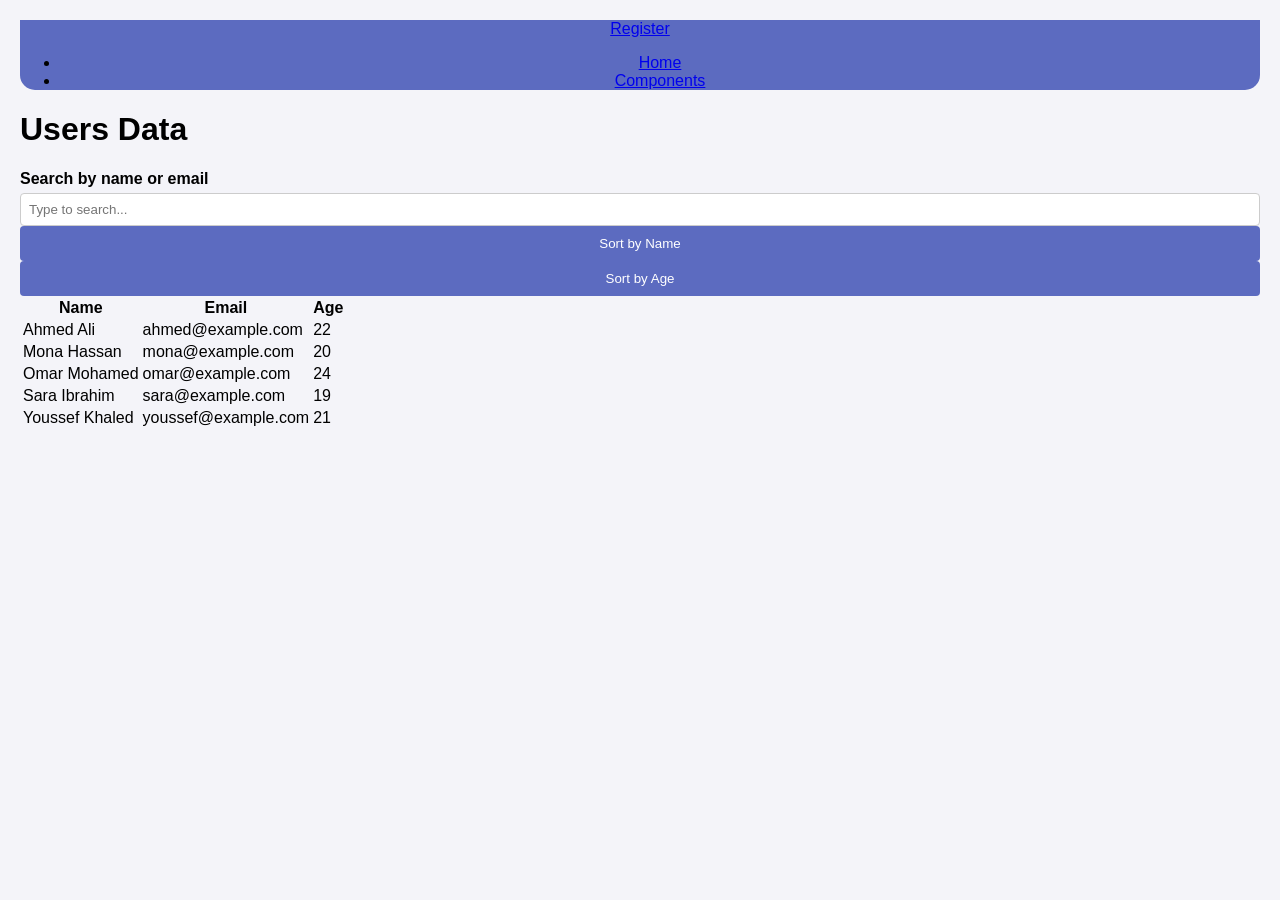
<file: javaScript_assignment/html/data.html>
<!doctype html>
<html lang="en">
  <head>
    <meta charset="UTF-8" />
    <meta name="viewport" content="width=device-width, initial-scale=1.0" />
    <link rel="stylesheet" href="../css/styles.css" />
    <script src="../js/data.js" defer></script>
    <title>Data Table</title>
  </head>
  <body>
    <header class="site-header">
      <a
        class="logo"
        href="C:\Users\ITLEGEND\OneDrive\Desktop\project\javaScript_assignment\html\validation.html"
        >Register</a
      >

      <nav aria-label="Main navigation">
        <ul>
          <li>
            <a
              href="C:\Users\ITLEGEND\OneDrive\Desktop\project\javaScript_assignment\html\validation.html"
              >Home</a
            >
          </li>
          <li><a class="active" href="data.html">Components</a></li>
        </ul>
      </nav>
    </header>

    <main class="data-container">
      <h1>Users Data</h1>

      <div class="controls">
        <label for="searchInput">Search by name or email</label>
        <input type="search" id="searchInput" placeholder="Type to search..." />

        <button type="button" id="sortNameButton">Sort by Name</button>

        <button type="button" id="sortAgeButton">Sort by Age</button>
      </div>

      <div class="table-wrapper">
        <table>
          <thead>
            <tr>
              <th>Name</th>
              <th>Email</th>
              <th>Age</th>
            </tr>
          </thead>
          <tbody id="usersTableBody"></tbody>
        </table>
      </div>

      <p id="emptyMessage" role="status"></p>
    </main>
  </body>
</html>
</file>
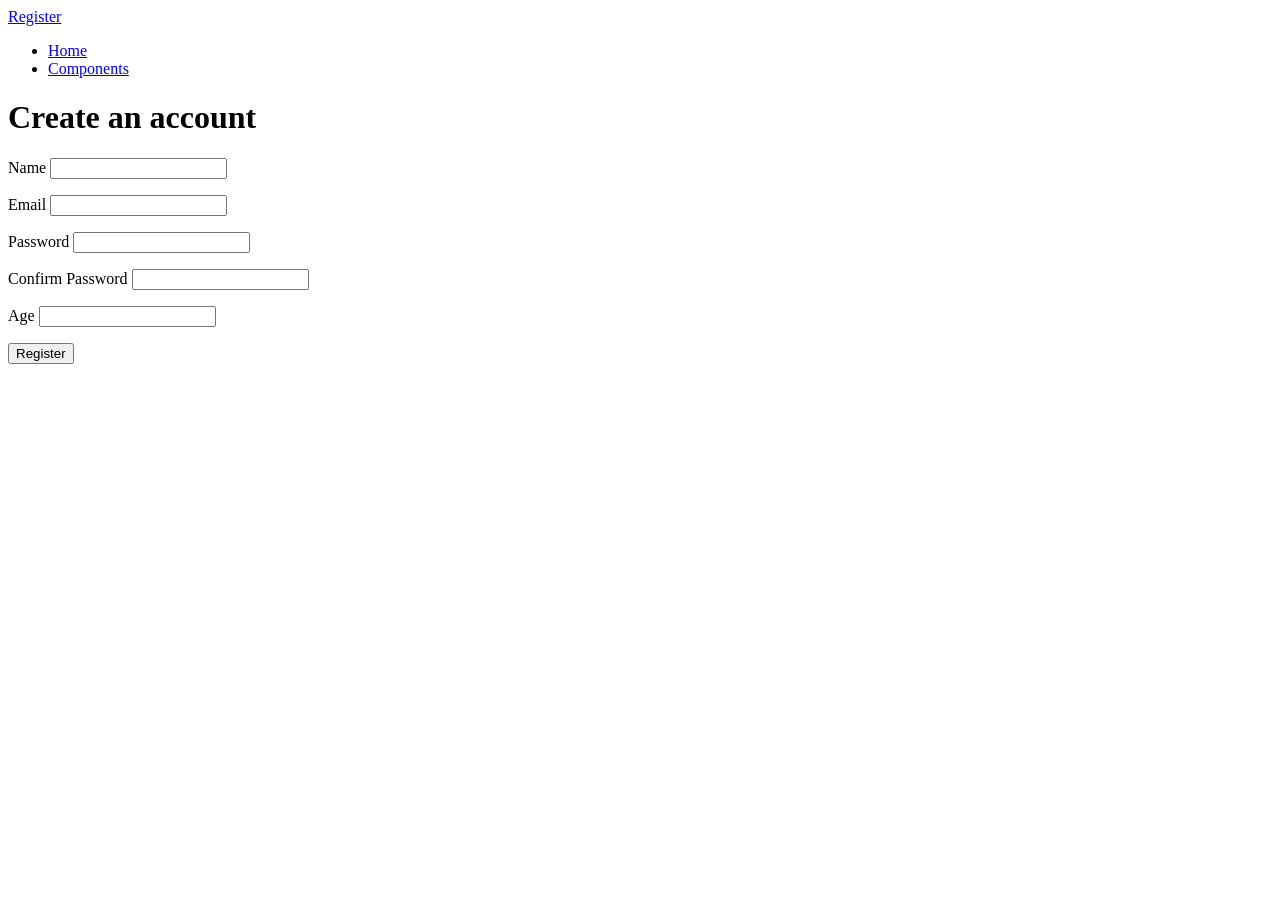
<file: javaScript_assignment/html/validation.html>
<!doctype html>
<html lang="en">
  <head>
    <meta charset="UTF-8" />
    <meta name="viewport" content="width=device-width, initial-scale=1.0" />
    <link
      rel="stylesheet"
      href="C:\Users\ITLEGEND\OneDrive\Desktop\project\javaScript_assignment\css\styles.css"
    />
    <script
      src="C:\Users\ITLEGEND\OneDrive\Desktop\project\javaScript_assignment\js\validation.js"
      defer
    ></script>
    <title>Register</title>
  </head>
  <body>
    <header class="site-header">
      <a class="logo" href="validation.html">Register</a>
      <nav aria-label="Main navigation">
        <ul>
          <li><a class="active" href="validation.html">Home</a></li>
          <li>
            <a
              href="C:\Users\ITLEGEND\OneDrive\Desktop\project\javaScript_assignment\html\data.html"
              >Components</a
            >
          </li>
        </ul>
      </nav>
    </header>

    <h1 id="title">Create an account</h1>

    <form id="registerForm" novalidate>
      <label for="name">Name</label>
      <input type="text" id="name" name="name" />
      <p class="error" id="nameError"></p>

      <label for="email">Email</label>
      <input type="email" id="email" name="email" />
      <p class="error" id="emailError"></p>

      <label for="password">Password</label>
      <input type="password" id="password" name="password" />
      <p class="error" id="passwordError"></p>

      <label for="confirmPassword">Confirm Password</label>
      <input type="password" id="confirmPassword" name="confirmPassword" />
      <p class="error" id="confirmPasswordError"></p>

      <label for="age">Age</label>
      <input type="number" id="age" name="age" />
      <p class="error" id="ageError"></p>

      <button type="submit">Register</button>
      <p id="message" role="status"></p>
    </form>
  </body>
</html>
</file>
<file: javaScript_assignment/css/styles.css>
header{
   background-color:  #5c6bc0 ;
   text-align: center;
   border-radius:  0 0 15px 15px;
   margin: 0;
   text-decoration: none;
   text-transform: capitalize;
}
body {
    font-family: Arial, sans-serif;
    background-color: #f4f4f9;
    padding: 20px;
    margin: 0;
    justify-content: center;
    align-items: center ;
   

}

form {
    background: #fff;
    padding: 20px;
    border-radius: 8px;
    width: 300px;
    box-shadow: 0 0 10px rgba(0, 0, 0, 0.1);
    text-align: center;
    align-items: center;
    justify-content: center;
     
}

div {
    margin-bottom: 0;

}

label {
    display: block;
    margin-bottom: 5px;
    font-weight: bold;
      align-items: center;
    justify-content: center;

}

input {
    width: 100%;
    padding: 8px;
    box-sizing: border-box;
    border: 1px solid #ccc;
    border-radius: 4px;
      align-items: center;
    justify-content: center;
}

button {
    background: #5c6bc0;
    color: white;
    padding: 10px;
    border: none;
    border-radius: 4px;
    width: 100%;
    cursor: pointer;
}
</file>
